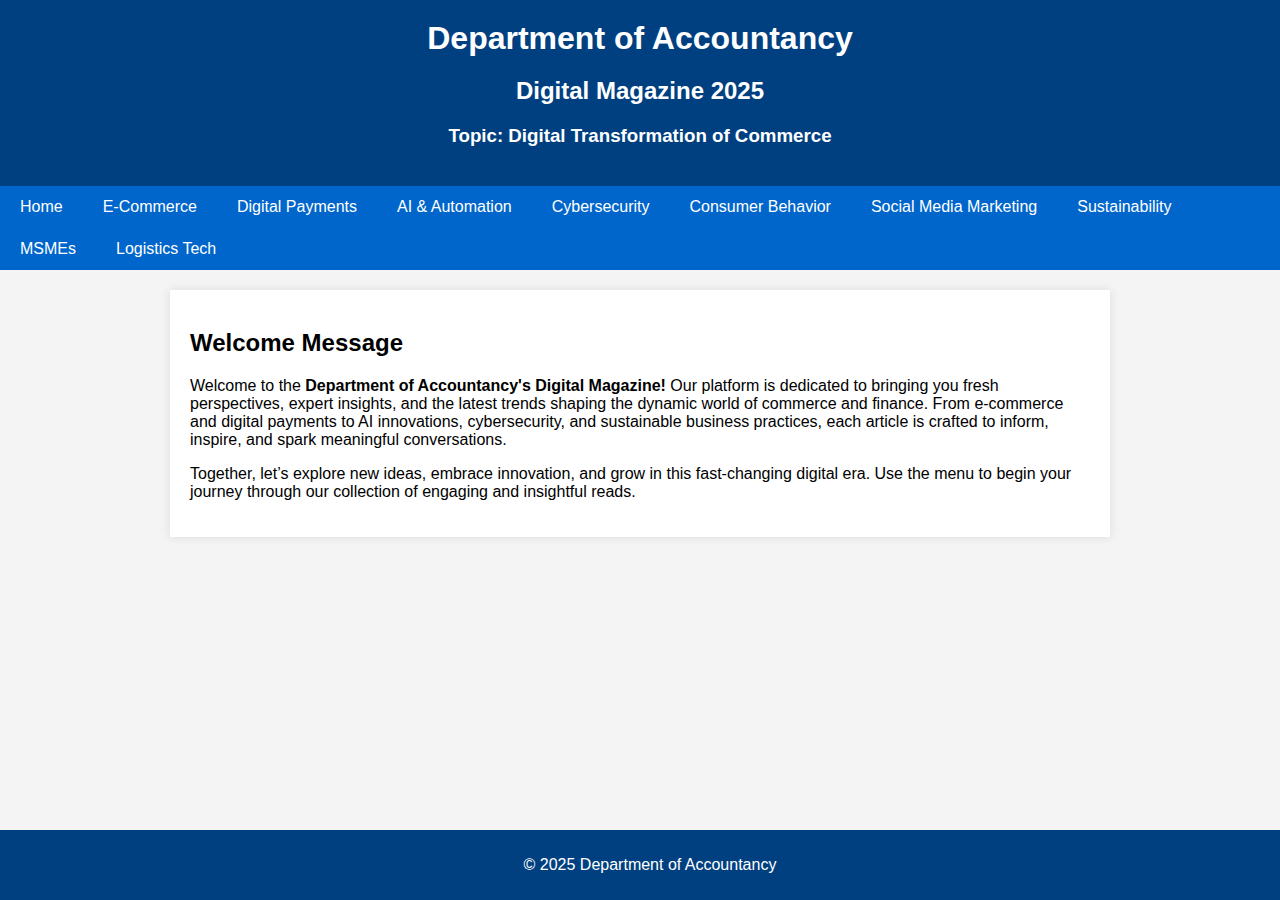
<file: index.html>
<!DOCTYPE html>
<html>
<head>
    <title>Department of Accountancy - Digital Magazine</title>
    <link rel="stylesheet" href="style.css">
    <script src="script.js"></script>
</head>
<body class="home-page">
<header>
    <h1>Department of Accountancy</h1>
    <h2>Digital Magazine 2025</h2>
    <h3>Topic: Digital Transformation of Commerce </h3>
</header>

<nav>
    <a href="index.html">Home</a>
    <a href="ecommerce.html">E-Commerce</a>
    <a href="payments.html">Digital Payments</a>
    <a href="ai.html">AI & Automation</a>
    <a href="cybersecurity.html">Cybersecurity</a>
    <a href="consumer.html">Consumer Behavior</a>
    <a href="socialmedia.html">Social Media Marketing</a>
    <a href="sustainability.html">Sustainability</a>
    <a href="msme.html">MSMEs</a>
    <a href="logistics.html">Logistics Tech</a>
</nav>

<div class="container">
    <h2>Welcome Message</h2>
    <p>Welcome to the <b>Department of Accountancy's Digital Magazine!</b> Our platform is dedicated to bringing you fresh perspectives, expert insights, and the latest trends shaping the dynamic world of commerce and finance. From e‑commerce and digital payments to AI innovations, cybersecurity, and sustainable business practices, each article is crafted to inform, inspire, and spark meaningful conversations.</p>
<p>Together, let’s explore new ideas, embrace innovation, and grow in this fast‑changing digital era.
Use the menu to begin your journey through our collection of engaging and insightful reads.</p>
</div>
<footer>
    <p>&copy; 2025 Department of Accountancy</p>
</footer>
</body>
</html>
</file>
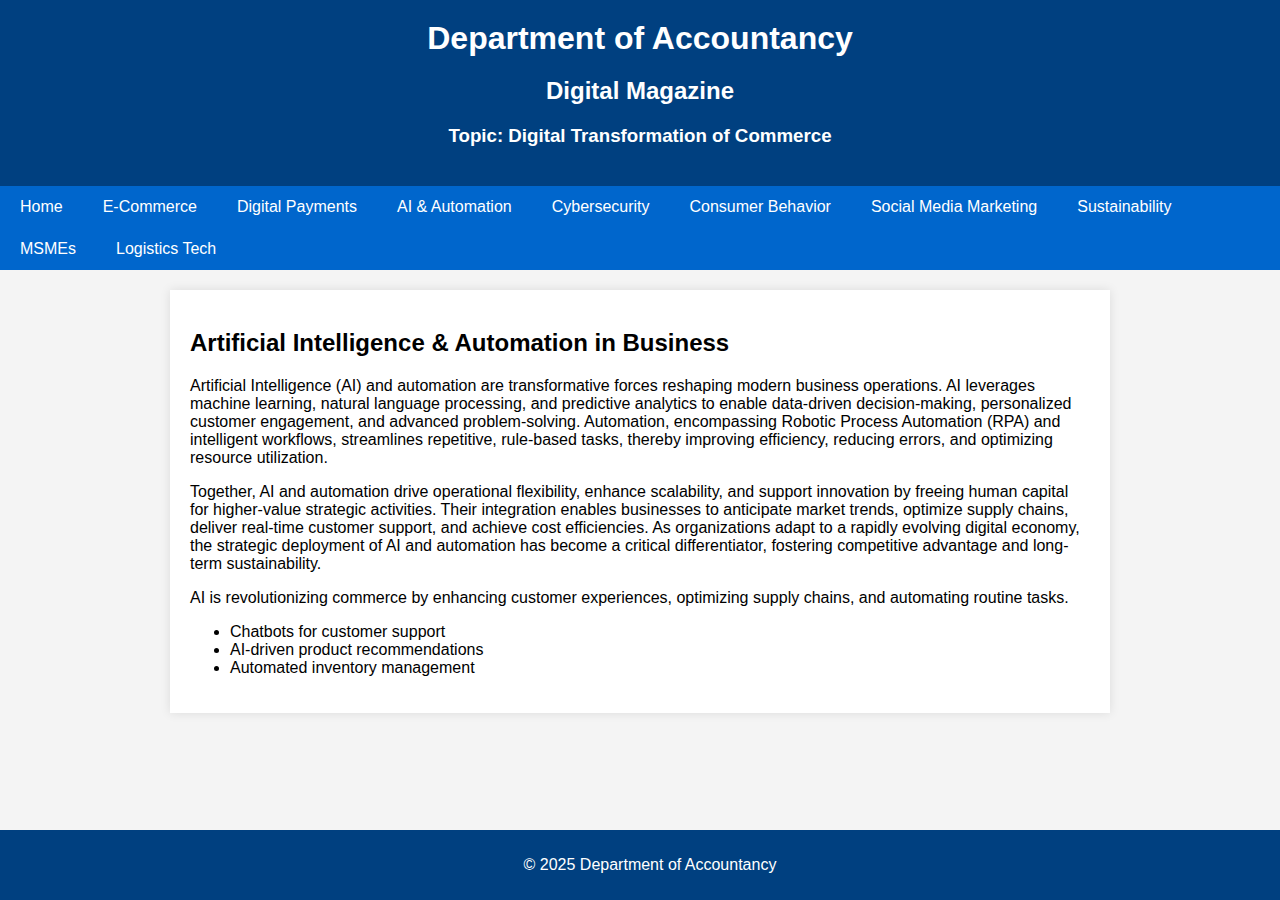
<file: ai.html>
<!DOCTYPE html>
<html>
<head>
    <title>Artificial Intelligence and Automation</title>
    <link rel="stylesheet" href="style.css">
</head>
<body>
<header>
    <h1>Department of Accountancy</h1>
    <h2>Digital Magazine</h2>
    <h3>Topic: Digital Transformation of Commerce </h3>
</header>

<nav>
    <a href="index.html">Home</a>
    <a href="ecommerce.html">E-Commerce</a>
    <a href="payments.html">Digital Payments</a>
    <a href="ai.html">AI & Automation</a>
    <a href="cybersecurity.html">Cybersecurity</a>
    <a href="consumer.html">Consumer Behavior</a>
    <a href="socialmedia.html">Social Media Marketing</a>
    <a href="sustainability.html">Sustainability</a>
    <a href="msme.html">MSMEs</a>
    <a href="logistics.html">Logistics Tech</a>
</nav>

<div class="container">
    <h2>Artificial Intelligence & Automation in Business</h2>
<p>Artificial Intelligence (AI) and automation are transformative forces reshaping modern business operations. AI leverages machine learning, natural language processing, and predictive analytics to enable data-driven decision-making, personalized customer engagement, and advanced problem-solving. Automation, encompassing Robotic Process Automation (RPA) and intelligent workflows, streamlines repetitive, rule-based tasks, thereby improving efficiency, reducing errors, and optimizing resource utilization.</p>

<p>Together, AI and automation drive operational flexibility, enhance scalability, and support innovation by freeing human capital for higher-value strategic activities. Their integration enables businesses to anticipate market trends, optimize supply chains, deliver real-time customer support, and achieve cost efficiencies. As organizations adapt to a rapidly evolving digital economy, the strategic deployment of AI and automation has become a critical differentiator, fostering competitive advantage and long-term sustainability.</p>

    <p>AI is revolutionizing commerce by enhancing customer experiences, optimizing supply chains, and automating routine tasks.</p>
    <ul>
        <li>Chatbots for customer support</li>
        <li>AI-driven product recommendations</li>
        <li>Automated inventory management</li>
    </ul>
</div>

<footer>
    <p>&copy; 2025 Department of Accountancy</p>
</footer>
</body>
</html>
</file>
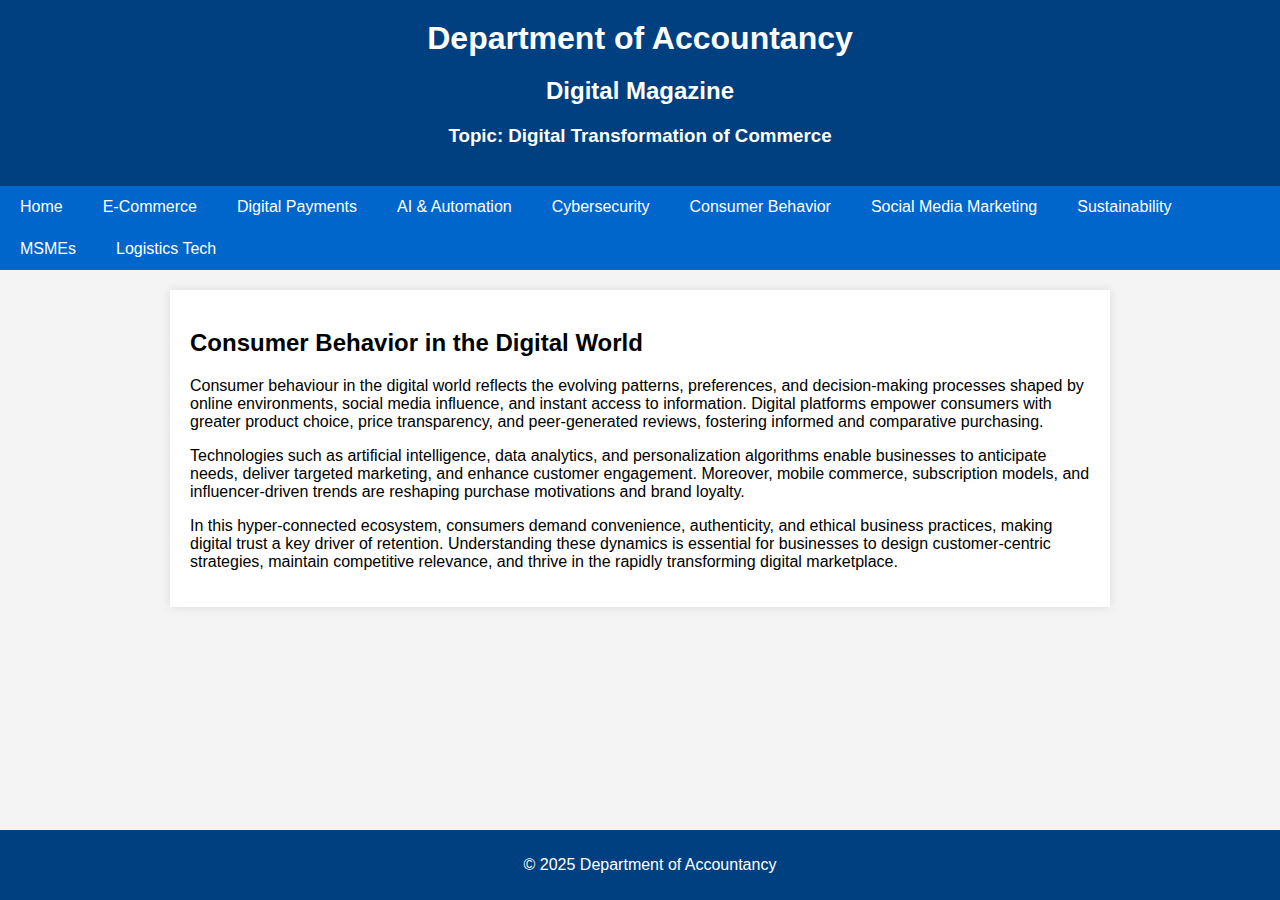
<file: consumer.html>
<!DOCTYPE html>
<html>
<head>
    <title>Changing Consumer Behavior</title>
    <link rel="stylesheet" href="style.css">
</head>
<body>
<header>
    <h1>Department of Accountancy</h1>
    <h2>Digital Magazine</h2>
    <h3>Topic: Digital Transformation of Commerce </h3>
</header>

<nav>
    <a href="index.html">Home</a>
    <a href="ecommerce.html">E-Commerce</a>
    <a href="payments.html">Digital Payments</a>
    <a href="ai.html">AI & Automation</a>
    <a href="cybersecurity.html">Cybersecurity</a>
    <a href="consumer.html">Consumer Behavior</a>
    <a href="socialmedia.html">Social Media Marketing</a>
    <a href="sustainability.html">Sustainability</a>
    <a href="msme.html">MSMEs</a>
    <a href="logistics.html">Logistics Tech</a>
</nav>

<div class="container">
    <h2>Consumer Behavior in the Digital World</h2>
    <p>Consumer behaviour in the digital world reflects the evolving patterns, preferences, and decision-making processes shaped by online environments, social media influence, and instant access to information. Digital platforms empower consumers with greater product choice, price transparency, and peer-generated reviews, fostering informed and comparative purchasing.</p>

<p>Technologies such as artificial intelligence, data analytics, and personalization algorithms enable businesses to anticipate needs, deliver targeted marketing, and enhance customer engagement. Moreover, mobile commerce, subscription models, and influencer-driven trends are reshaping purchase motivations and brand loyalty.</p>

<p>In this hyper-connected ecosystem, consumers demand convenience, authenticity, and ethical business practices, making digital trust a key driver of retention. Understanding these dynamics is essential for businesses to design customer-centric strategies, maintain competitive relevance, and thrive in the rapidly transforming digital marketplace.</p>
</div>

<footer>
    <p>&copy; 2025 Department of Accountancy</p>
</footer>
</body>
</html>
</file>
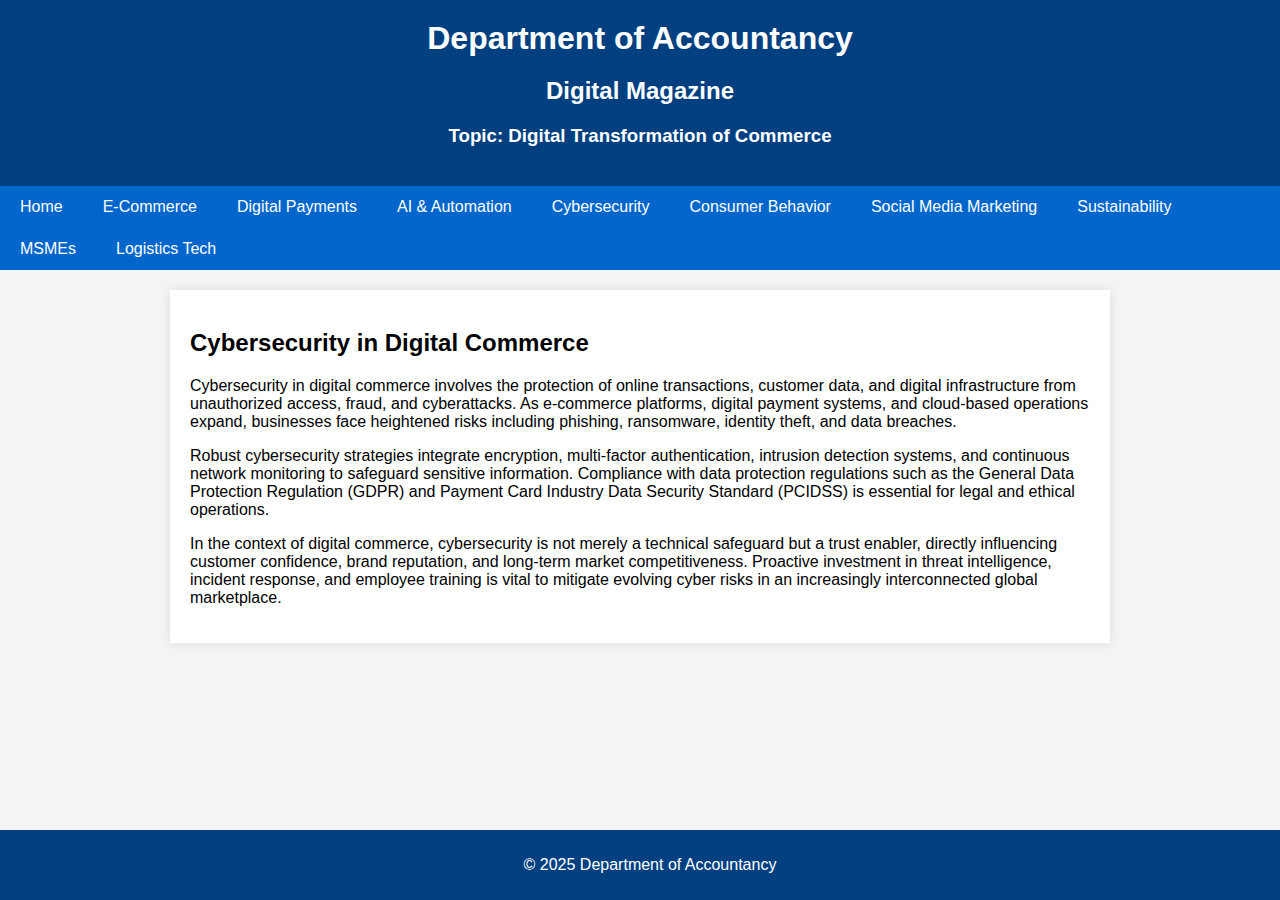
<file: cybersecurity.html>
<!DOCTYPE html>
<html>
<head>
    <title>Cybersecurity in Digital Commerce</title>
    <link rel="stylesheet" href="style.css">
</head>
<body>
<header>
    <h1>Department of Accountancy</h1>
    <h2>Digital Magazine</h2>
    <h3>Topic: Digital Transformation of Commerce </h3>
</header>

<nav>
    <a href="index.html">Home</a>
    <a href="ecommerce.html">E-Commerce</a>
    <a href="payments.html">Digital Payments</a>
    <a href="ai.html">AI & Automation</a>
    <a href="cybersecurity.html">Cybersecurity</a>
    <a href="consumer.html">Consumer Behavior</a>
    <a href="socialmedia.html">Social Media Marketing</a>
    <a href="sustainability.html">Sustainability</a>
    <a href="msme.html">MSMEs</a>
    <a href="logistics.html">Logistics Tech</a>
</nav>

<div class="container">
    <h2>Cybersecurity in Digital Commerce</h2>
<p>Cybersecurity in digital commerce involves the protection of online transactions, customer data, and digital infrastructure from unauthorized access, fraud, and cyberattacks. As e-commerce platforms, digital payment systems, and cloud-based operations expand, businesses face heightened risks including phishing, ransomware, identity theft, and data breaches.</p>

<p>Robust cybersecurity strategies integrate encryption, multi-factor authentication, intrusion detection systems, and continuous network monitoring to safeguard sensitive information. Compliance with data protection regulations such as the General Data Protection Regulation (GDPR) and Payment Card Industry Data Security Standard (PCIDSS) is essential for legal and ethical operations.</p>

<p>In the context of digital commerce, cybersecurity is not merely a technical safeguard but a trust enabler, directly influencing customer confidence, brand reputation, and long-term market competitiveness. Proactive investment in threat intelligence, incident response, and employee training is vital to mitigate evolving cyber risks in an increasingly interconnected global marketplace.</p>

    </div>
<footer>
    <p>&copy; 2025 Department of Accountancy</p>
</footer>
</body>
</html>
</file>
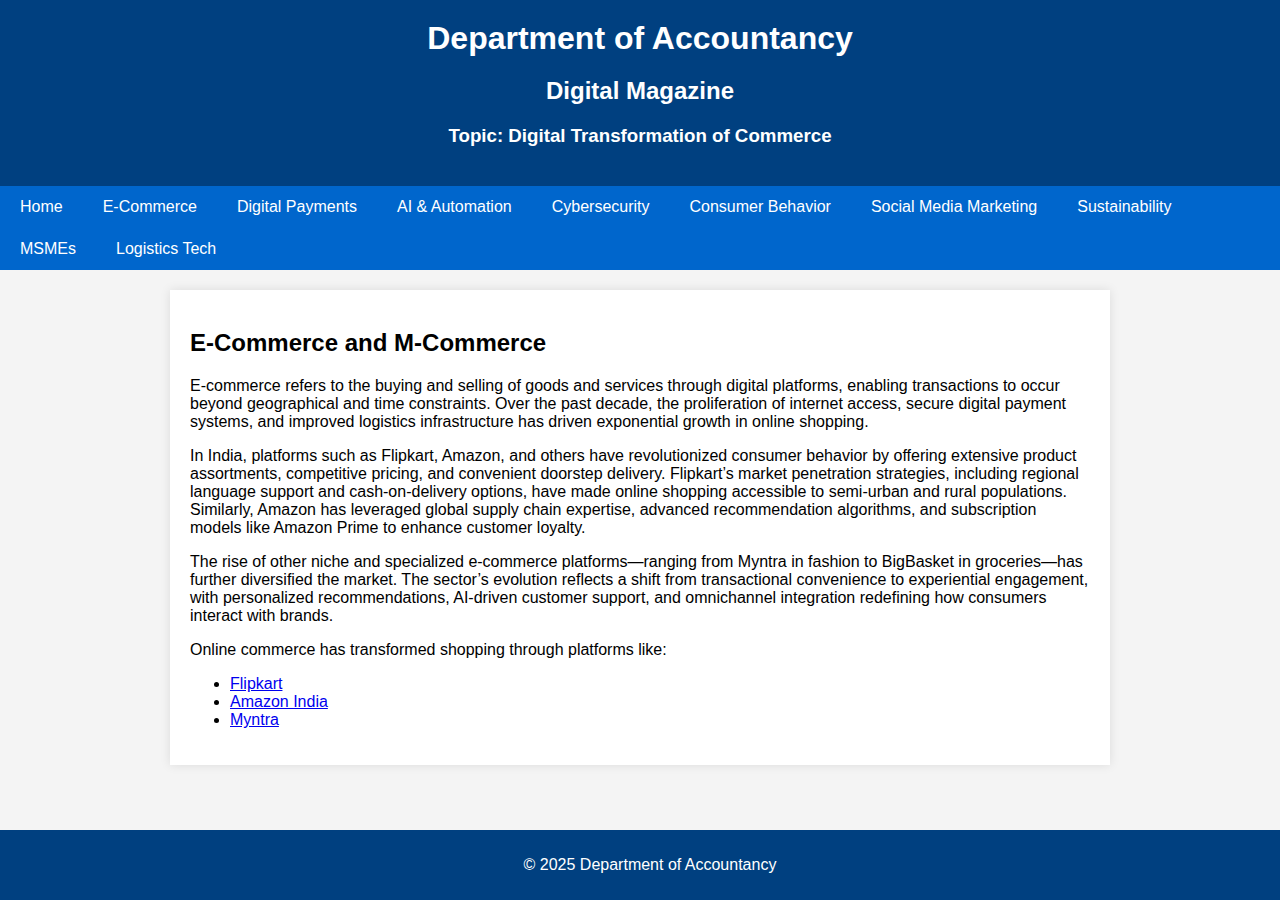
<file: ecommerce.html>
<!DOCTYPE html>
<html>
<head>
    <title>E-Commerce and M-Commerce</title>
    <link rel="stylesheet" href="style.css">

</head>
<body>
<header>
    <h1>Department of Accountancy</h1>
    <h2>Digital Magazine</h2>
    <h3>Topic: Digital Transformation of Commerce </h3>
</header>

<nav>
    <a href="index.html">Home</a>
    <a href="ecommerce.html">E-Commerce</a>
    <a href="payments.html">Digital Payments</a>
    <a href="ai.html">AI & Automation</a>
    <a href="cybersecurity.html">Cybersecurity</a>
    <a href="consumer.html">Consumer Behavior</a>
    <a href="socialmedia.html">Social Media Marketing</a>
    <a href="sustainability.html">Sustainability</a>
    <a href="msme.html">MSMEs</a>
    <a href="logistics.html">Logistics Tech</a>
</nav>

<div class="container">
    <h2>E-Commerce and M-Commerce</h2>
<p>E-commerce refers to the buying and selling of goods and services through digital platforms, enabling transactions to occur beyond geographical and time constraints. Over the past decade, the proliferation of internet access, secure digital payment systems, and improved logistics infrastructure has driven exponential growth in online shopping.</p>

<p>In India, platforms such as Flipkart, Amazon, and others have revolutionized consumer behavior by offering extensive product assortments, competitive pricing, and convenient doorstep delivery. Flipkart’s market penetration strategies, including regional language support and cash-on-delivery options, have made online shopping accessible to semi-urban and rural populations. Similarly, Amazon has leveraged global supply chain expertise, advanced recommendation algorithms, and subscription models like Amazon Prime to enhance customer loyalty.</p>

<p>The rise of other niche and specialized e-commerce platforms—ranging from Myntra in fashion to BigBasket in groceries—has further diversified the market. The sector’s evolution reflects a shift from transactional convenience to experiential engagement, with personalized recommendations, AI-driven customer support, and omnichannel integration redefining how consumers interact with brands.</p>

    <p>Online commerce has transformed shopping through platforms like:</p>
    <ul>
        <li><a href="https://www.flipkart.com" target="_blank">Flipkart</a></li>
        <li><a href="https://www.amazon.in" target="_blank">Amazon India</a></li>
        <li><a href="https://www.myntra.com" target="_blank">Myntra</a></li>
    </ul>
</div>
<footer>
    <p>&copy; 2025 Department of Accountancy</p>
</footer>
</body>
</html>
</file>
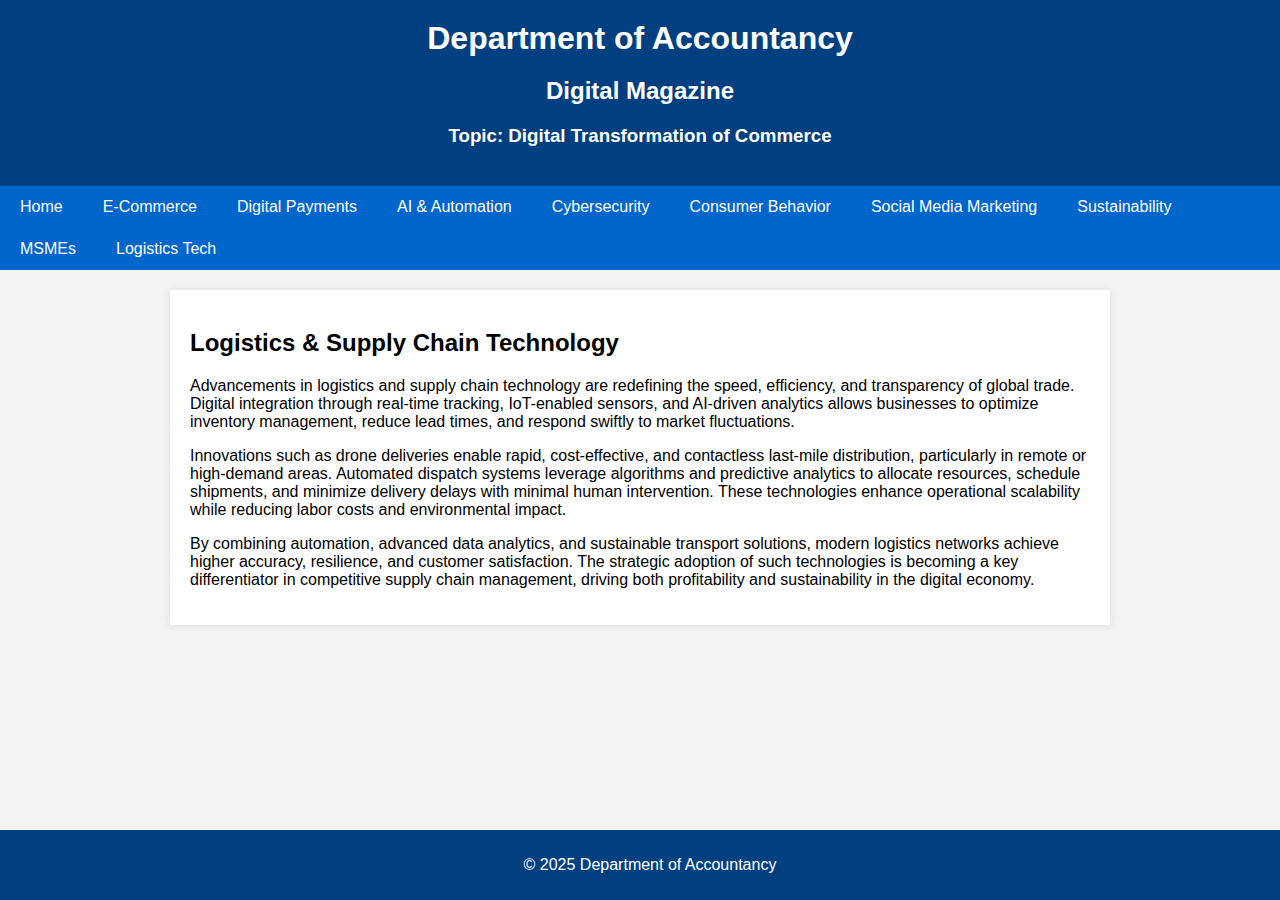
<file: logistics.html>
<!DOCTYPE html>
<html>
<head>
    <title>Logistics and Supply Chain Technology</title>
    <link rel="stylesheet" href="style.css">
</head>
<body>
<header>
    <h1>Department of Accountancy</h1>
    <h2>Digital Magazine</h2>
     <h3>Topic: Digital Transformation of Commerce </h3>
</header>

<nav>
    <a href="index.html">Home</a>
    <a href="ecommerce.html">E-Commerce</a>
    <a href="payments.html">Digital Payments</a>
    <a href="ai.html">AI & Automation</a>
    <a href="cybersecurity.html">Cybersecurity</a>
    <a href="consumer.html">Consumer Behavior</a>
    <a href="socialmedia.html">Social Media Marketing</a>
    <a href="sustainability.html">Sustainability</a>
    <a href="msme.html">MSMEs</a>
    <a href="logistics.html">Logistics Tech</a>
</nav>

<div class="container">
    <h2>Logistics & Supply Chain Technology</h2>
    <p>Advancements in logistics and supply chain technology are redefining the speed, efficiency, and transparency of global trade. Digital integration through real-time tracking, IoT-enabled sensors, and AI-driven analytics allows businesses to optimize inventory management, reduce lead times, and respond swiftly to market fluctuations.</p>

<p>Innovations such as drone deliveries enable rapid, cost-effective, and contactless last-mile distribution, particularly in remote or high-demand areas. Automated dispatch systems leverage algorithms and predictive analytics to allocate resources, schedule shipments, and minimize delivery delays with minimal human intervention. These technologies enhance operational scalability while reducing labor costs and environmental impact.</p>

<p>By combining automation, advanced data analytics, and sustainable transport solutions, modern logistics networks achieve higher accuracy, resilience, and customer satisfaction. The strategic adoption of such technologies is becoming a key differentiator in competitive supply chain management, driving both profitability and sustainability in the digital economy.</p>
</div>

<footer>
    <p>&copy; 2025 Department of Accountancy</p>
</footer>
</body>
</html>
</file>
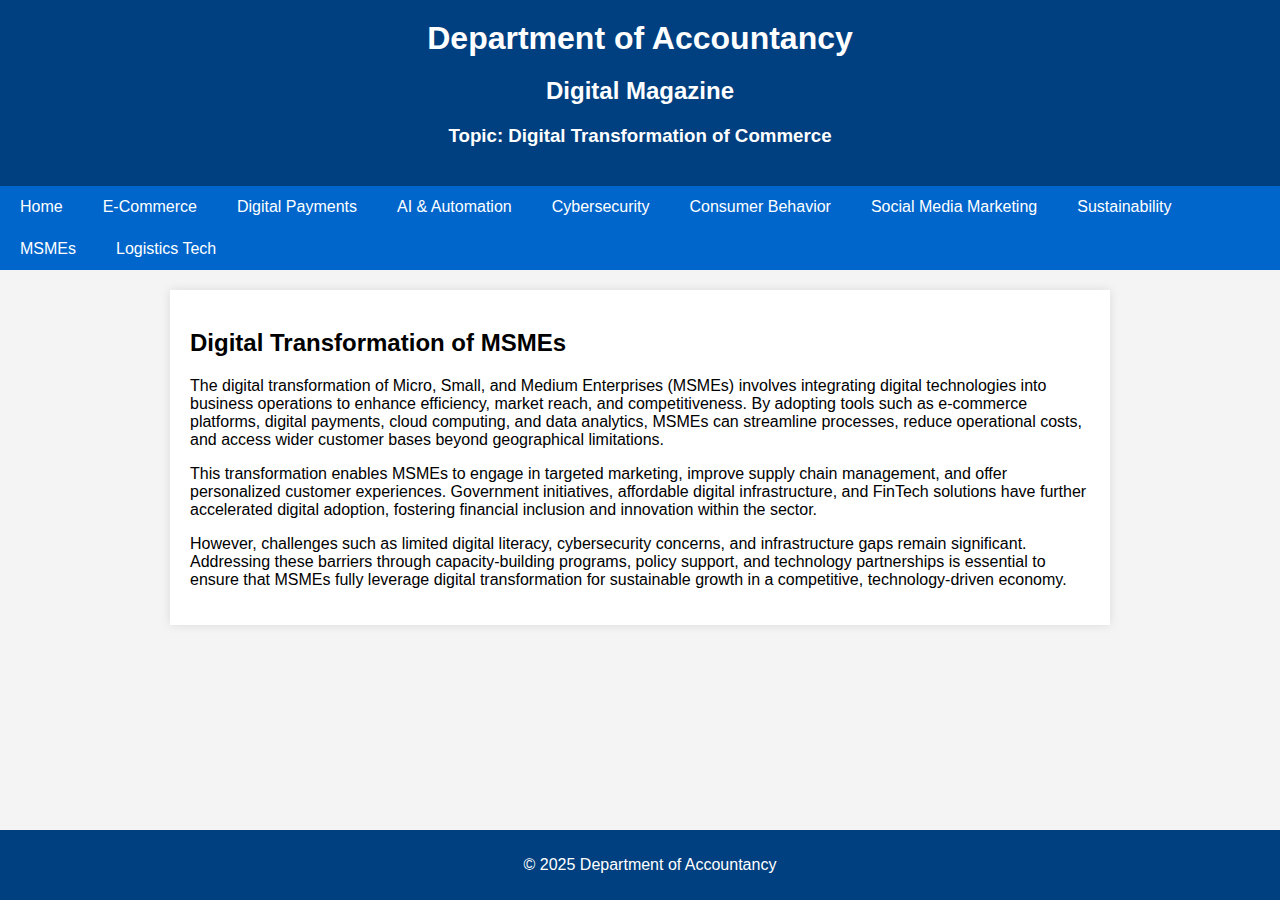
<file: msme.html>
<!DOCTYPE html>
<html>
<head>
    <title>MSMEs Going Digital</title>
    <link rel="stylesheet" href="style.css">
</head>
<body>
<header>
    <h1>Department of Accountancy</h1>
    <h2>Digital Magazine</h2>
    <h3>Topic: Digital Transformation of Commerce </h3>
</header>

<nav>
    <a href="index.html">Home</a>
    <a href="ecommerce.html">E-Commerce</a>
    <a href="payments.html">Digital Payments</a>
    <a href="ai.html">AI & Automation</a>
    <a href="cybersecurity.html">Cybersecurity</a>
    <a href="consumer.html">Consumer Behavior</a>
    <a href="socialmedia.html">Social Media Marketing</a>
    <a href="sustainability.html">Sustainability</a>
    <a href="msme.html">MSMEs</a>
    <a href="logistics.html">Logistics Tech</a>
</nav>

<div class="container">
    <h2>Digital Transformation of MSMEs</h2>
    <p>The digital transformation of Micro, Small, and Medium Enterprises (MSMEs) involves integrating digital technologies into business operations to enhance efficiency, market reach, and competitiveness. By adopting tools such as e-commerce platforms, digital payments, cloud computing, and data analytics, MSMEs can streamline processes, reduce operational costs, and access wider customer bases beyond geographical limitations.</p>

<p>This transformation enables MSMEs to engage in targeted marketing, improve supply chain management, and offer personalized customer experiences. Government initiatives, affordable digital infrastructure, and FinTech solutions have further accelerated digital adoption, fostering financial inclusion and innovation within the sector.</p>

<p>However, challenges such as limited digital literacy, cybersecurity concerns, and infrastructure gaps remain significant. Addressing these barriers through capacity-building programs, policy support, and technology partnerships is essential to ensure that MSMEs fully leverage digital transformation for sustainable growth in a competitive, technology-driven economy.</p>
</div>

<footer>
    <p>&copy; 2025 Department of Accountancy</p>
</footer>
</body>
</html>
</file>
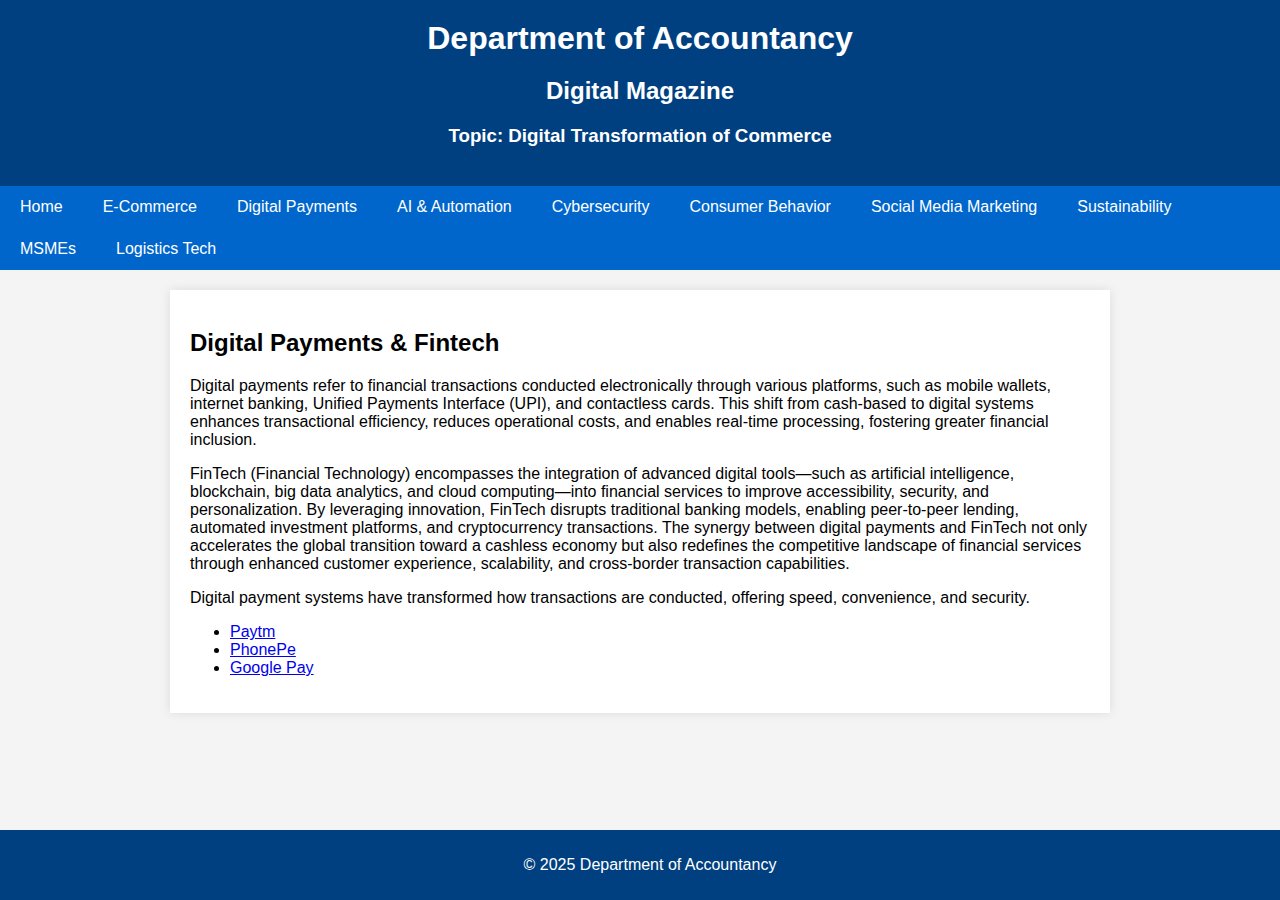
<file: payments.html>
<!DOCTYPE html>
<html>
<head>
    <title>Digital Payments and Fintech</title>
    <link rel="stylesheet" href="style.css">
</head>
<body>
<header>
    <h1>Department of Accountancy</h1>
    <h2>Digital Magazine</h2>
    <h3>Topic: Digital Transformation of Commerce </h3>
</header>

<nav>
    <a href="index.html">Home</a>
    <a href="ecommerce.html">E-Commerce</a>
    <a href="payments.html">Digital Payments</a>
    <a href="ai.html">AI & Automation</a>
    <a href="cybersecurity.html">Cybersecurity</a>
    <a href="consumer.html">Consumer Behavior</a>
    <a href="socialmedia.html">Social Media Marketing</a>
    <a href="sustainability.html">Sustainability</a>
    <a href="msme.html">MSMEs</a>
    <a href="logistics.html">Logistics Tech</a>
</nav>

<div class="container">
    <h2>Digital Payments & Fintech</h2>
<p>Digital payments refer to financial transactions conducted electronically through various platforms, such as mobile wallets, internet banking, Unified Payments Interface (UPI), and contactless cards. This shift from cash-based to digital systems enhances transactional efficiency, reduces operational costs, and enables real-time processing, fostering greater financial inclusion.</p>

<p>FinTech (Financial Technology) encompasses the integration of advanced digital tools—such as artificial intelligence, blockchain, big data analytics, and cloud computing—into financial services to improve accessibility, security, and personalization. By leveraging innovation, FinTech disrupts traditional banking models, enabling peer-to-peer lending, automated investment platforms, and cryptocurrency transactions. The synergy between digital payments and FinTech not only accelerates the global transition toward a cashless economy but also redefines the competitive landscape of financial services through enhanced customer experience, scalability, and cross-border transaction capabilities.</p>


    <p>Digital payment systems have transformed how transactions are conducted, offering speed, convenience, and security.</p>
    <ul>
        <li><a href="https://paytm.com" target="_blank">Paytm</a></li>
        <li><a href="https://www.phonepe.com" target="_blank">PhonePe</a></li>
        <li><a href="https://www.google.com/pay/" target="_blank">Google Pay</a></li>
    </ul>
</div>

<footer>
    <p>&copy; 2025 Department of Accountancy</p>
</footer>
</body>
</html>
</file>
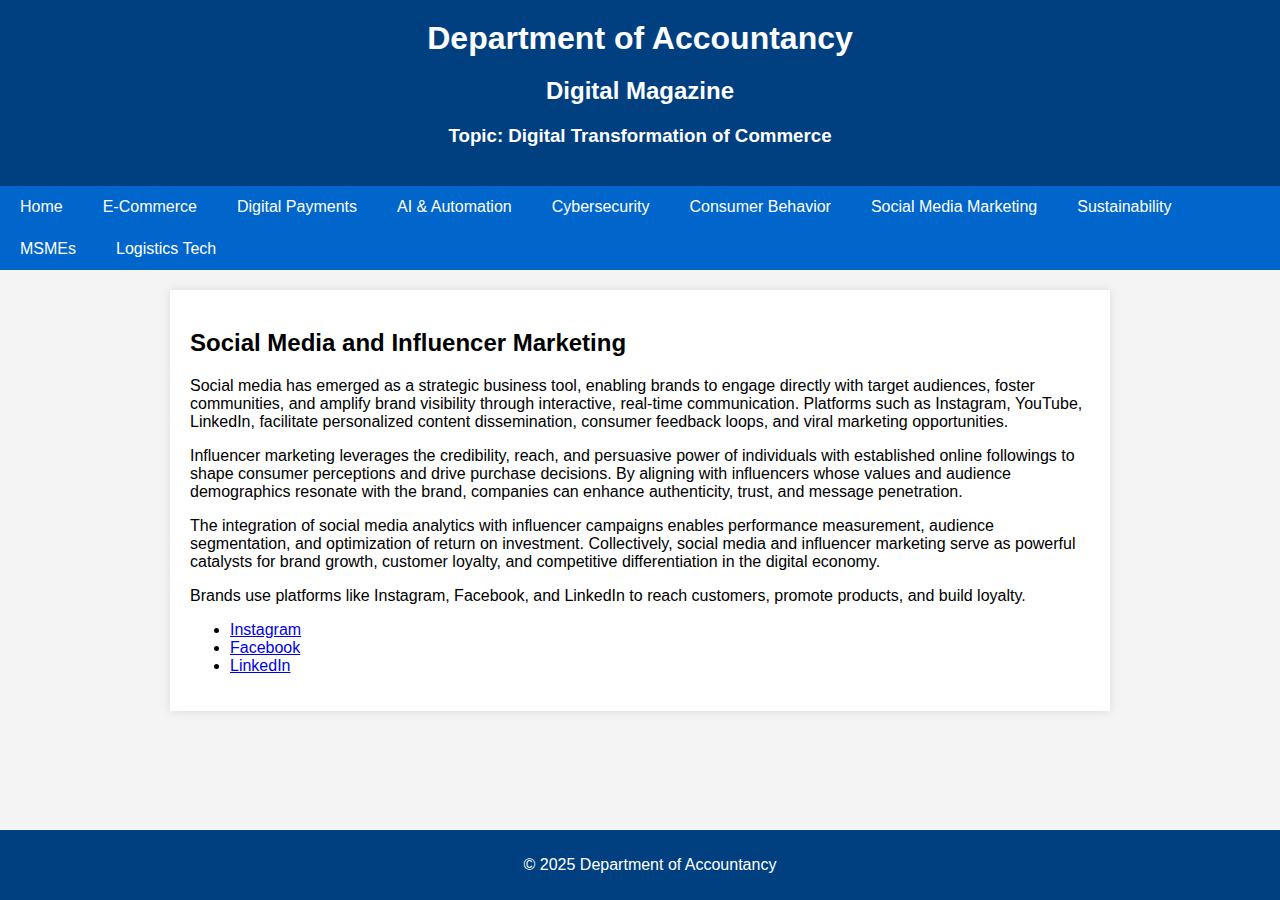
<file: socialmedia.html>
<!DOCTYPE html>
<html>
<head>
    <title>Social Media Marketing</title>
    <link rel="stylesheet" href="style.css">
</head>
<body>
<header>
    <h1>Department of Accountancy</h1>
    <h2>Digital Magazine</h2>
    <h3>Topic: Digital Transformation of Commerce </h3>
</header>

<nav>
    <a href="index.html">Home</a>
    <a href="ecommerce.html">E-Commerce</a>
    <a href="payments.html">Digital Payments</a>
    <a href="ai.html">AI & Automation</a>
    <a href="cybersecurity.html">Cybersecurity</a>
    <a href="consumer.html">Consumer Behavior</a>
    <a href="socialmedia.html">Social Media Marketing</a>
    <a href="sustainability.html">Sustainability</a>
    <a href="msme.html">MSMEs</a>
    <a href="logistics.html">Logistics Tech</a>
</nav>

<div class="container">
    <h2>Social Media and Influencer Marketing</h2>
<p>Social media has emerged as a strategic business tool, enabling brands to engage directly with target audiences, foster communities, and amplify brand visibility through interactive, real-time communication. Platforms such as Instagram, YouTube, LinkedIn, facilitate personalized content dissemination, consumer feedback loops, and viral marketing opportunities.</p>

<p>Influencer marketing leverages the credibility, reach, and persuasive power of individuals with established online followings to shape consumer perceptions and drive purchase decisions. By aligning with influencers whose values and audience demographics resonate with the brand, companies can enhance authenticity, trust, and message penetration.</p>

<p>The integration of social media analytics with influencer campaigns enables performance measurement, audience segmentation, and optimization of return on investment. Collectively, social media and influencer marketing serve as powerful catalysts for brand growth, customer loyalty, and competitive differentiation in the digital economy.</p>

    <p>Brands use platforms like Instagram, Facebook, and LinkedIn to reach customers, promote products, and build loyalty.</p>
    <ul>
        <li><a href="https://www.instagram.com" target="_blank">Instagram</a></li>
        <li><a href="https://www.facebook.com" target="_blank">Facebook</a></li>
        <li><a href="https://www.linkedin.com" target="_blank">LinkedIn</a></li>
    </ul>
</div>

<footer>
    <p>&copy; 2025 Department of Accountancy</p>
</footer>
</body>
</html>
</file>
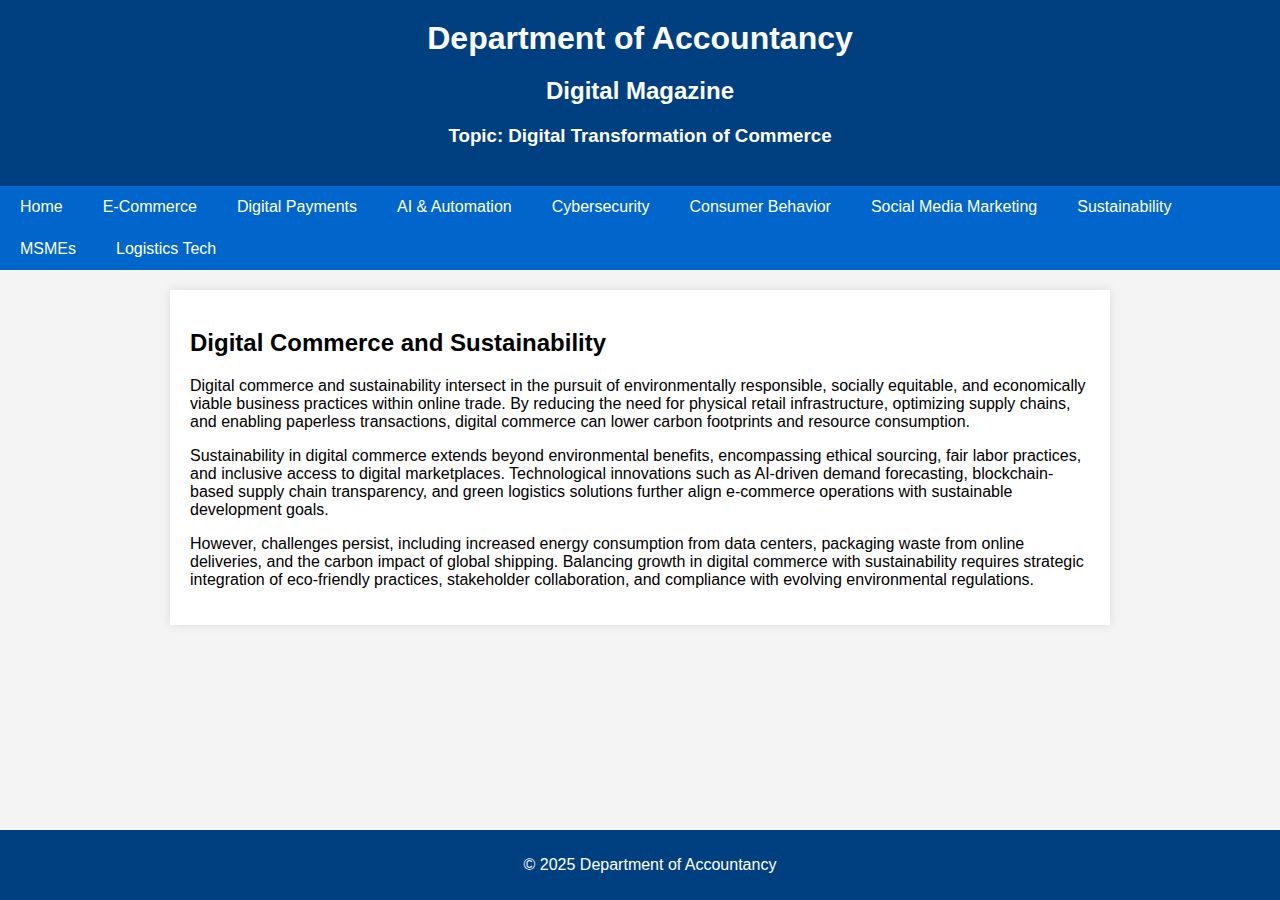
<file: sustainability.html>
<!DOCTYPE html>
<html>
<head>
    <title>Sustainable Digital Commerce</title>
    <link rel="stylesheet" href="style.css">
</head>
<body>
<header>
    <h1>Department of Accountancy</h1>
    <h2>Digital Magazine</h2>
    <h3>Topic: Digital Transformation of Commerce </h3>
</header>

<nav>
    <a href="index.html">Home</a>
    <a href="ecommerce.html">E-Commerce</a>
    <a href="payments.html">Digital Payments</a>
    <a href="ai.html">AI & Automation</a>
    <a href="cybersecurity.html">Cybersecurity</a>
    <a href="consumer.html">Consumer Behavior</a>
    <a href="socialmedia.html">Social Media Marketing</a>
    <a href="sustainability.html">Sustainability</a>
    <a href="msme.html">MSMEs</a>
    <a href="logistics.html">Logistics Tech</a>
</nav>

<div class="container">
    <h2>Digital Commerce and Sustainability</h2>
    <p>Digital commerce and sustainability intersect in the pursuit of environmentally responsible, socially equitable, and economically viable business practices within online trade. By reducing the need for physical retail infrastructure, optimizing supply chains, and enabling paperless transactions, digital commerce can lower carbon footprints and resource consumption.</p>

<p>Sustainability in digital commerce extends beyond environmental benefits, encompassing ethical sourcing, fair labor practices, and inclusive access to digital marketplaces. Technological innovations such as AI-driven demand forecasting, blockchain-based supply chain transparency, and green logistics solutions further align e-commerce operations with sustainable development goals.</p>

<p>However, challenges persist, including increased energy consumption from data centers, packaging waste from online deliveries, and the carbon impact of global shipping. Balancing growth in digital commerce with sustainability requires strategic integration of eco-friendly practices, stakeholder collaboration, and compliance with evolving environmental regulations.</p>
</div>

<footer>
    <p>&copy; 2025 Department of Accountancy</p>
</footer>
</body>
</html>
</file>
<file: style.css>
body {
    font-family: Arial, sans-serif;
    margin: 0;
    background: #f4f4f4;
}

header {
    background: #004080;
    color: white;
    padding: 20px;
    text-align: center;
}

header h1 {
    margin: 0;
}

nav {
    background: #0066cc;
    display: flex;
    flex-wrap: wrap;
}

nav a {
    color: white;
    padding: 12px 20px;
    text-decoration: none;
    display: block;
}

nav a:hover {
    background: #004080;
}

.container {
    padding: 20px;
    background: white;
    margin: 20px auto;
    max-width: 900px;
    box-shadow: 0 0 10px rgba(0,0,0,0.1);
}

footer {
    background: #004080;
    color: white;
    text-align: center;
    padding: 10px;
    position: fixed;
    bottom: 0;
    width: 100%;
}
</file>
